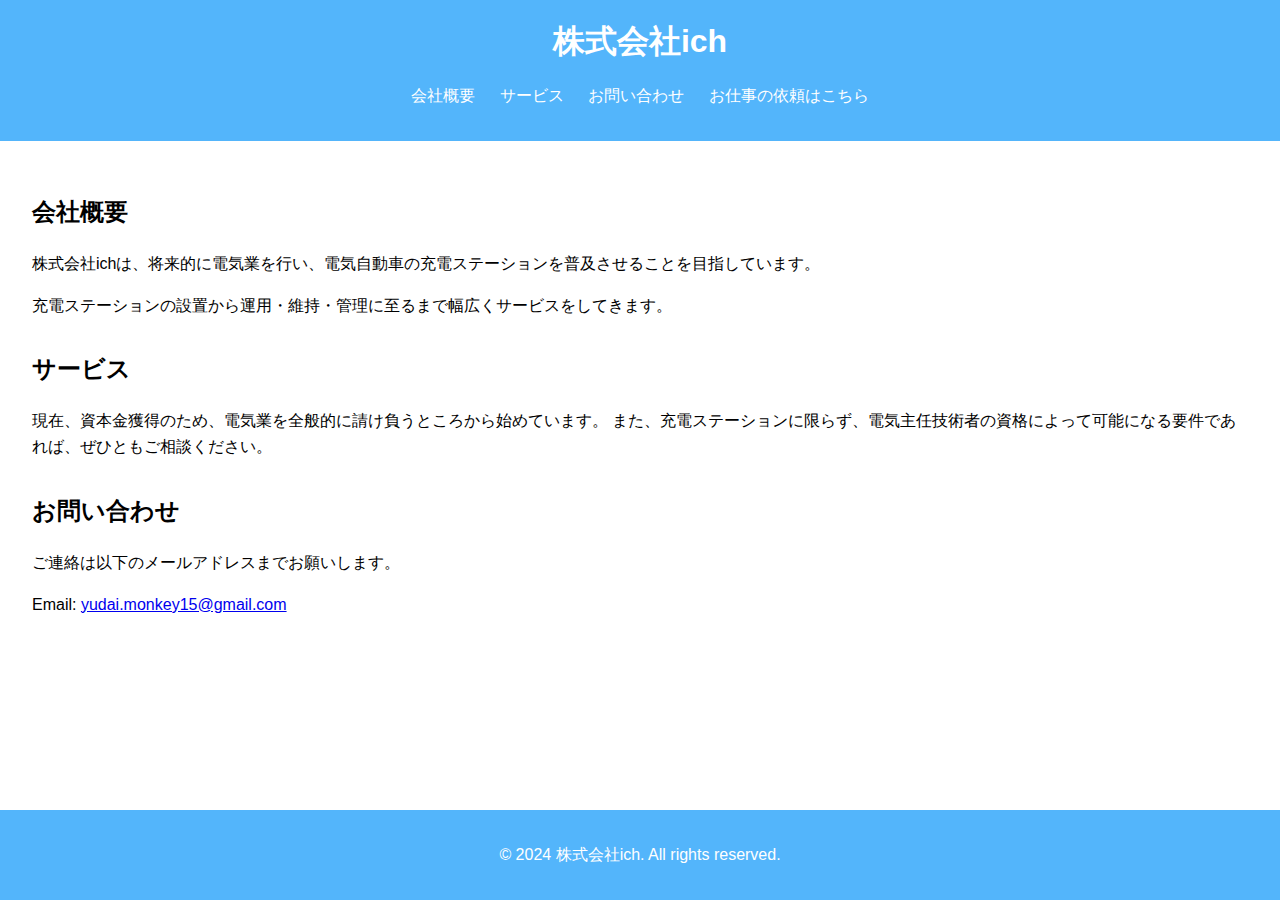
<file: index.html>
<!DOCTYPE html>
<html lang="ja">
<head>
    <meta charset="UTF-8">
    <meta name="viewport" content="width=device-width, initial-scale=1.0">
    <title>株式会社ich</title>
    <link rel="stylesheet" href="styles.css">
</head>
<body>
    <header>
        <h1>株式会社ich</h1>
        <nav>
            <ul>
                <li><a href="#about">会社概要</a></li>
                <li><a href="#services">サービス</a></li>
                <li><a href="#contact">お問い合わせ</a></li>
                <li><a href="request.html">お仕事の依頼はこちら</a></li>
            </ul>
        </nav>
    </header>

    <main>
        <section id="about">
            <h2>会社概要</h2>
            <p>株式会社ichは、将来的に電気業を行い、電気自動車の充電ステーションを普及させることを目指しています。</p>
            <p>充電ステーションの設置から運用・維持・管理に至るまで幅広くサービスをしてきます。</p>
        </section>

        <section id="services">
            <h2>サービス</h2>
            <p>現在、資本金獲得のため、電気業を全般的に請け負うところから始めています。
                また、充電ステーションに限らず、電気主任技術者の資格によって可能になる要件であれば、ぜひともご相談ください。</p>
        </section>

        <section id="contact">
            <h2>お問い合わせ</h2>
            <p>ご連絡は以下のメールアドレスまでお願いします。</p>
            <p>Email: <a href="mailto:yudai.monkey15@gmail.com">yudai.monkey15@gmail.com</a></p>
        </section>
    </main>

    <footer>
        <p>&copy; 2024 株式会社ich. All rights reserved.</p>
    </footer>
</body>
</html>
</file>
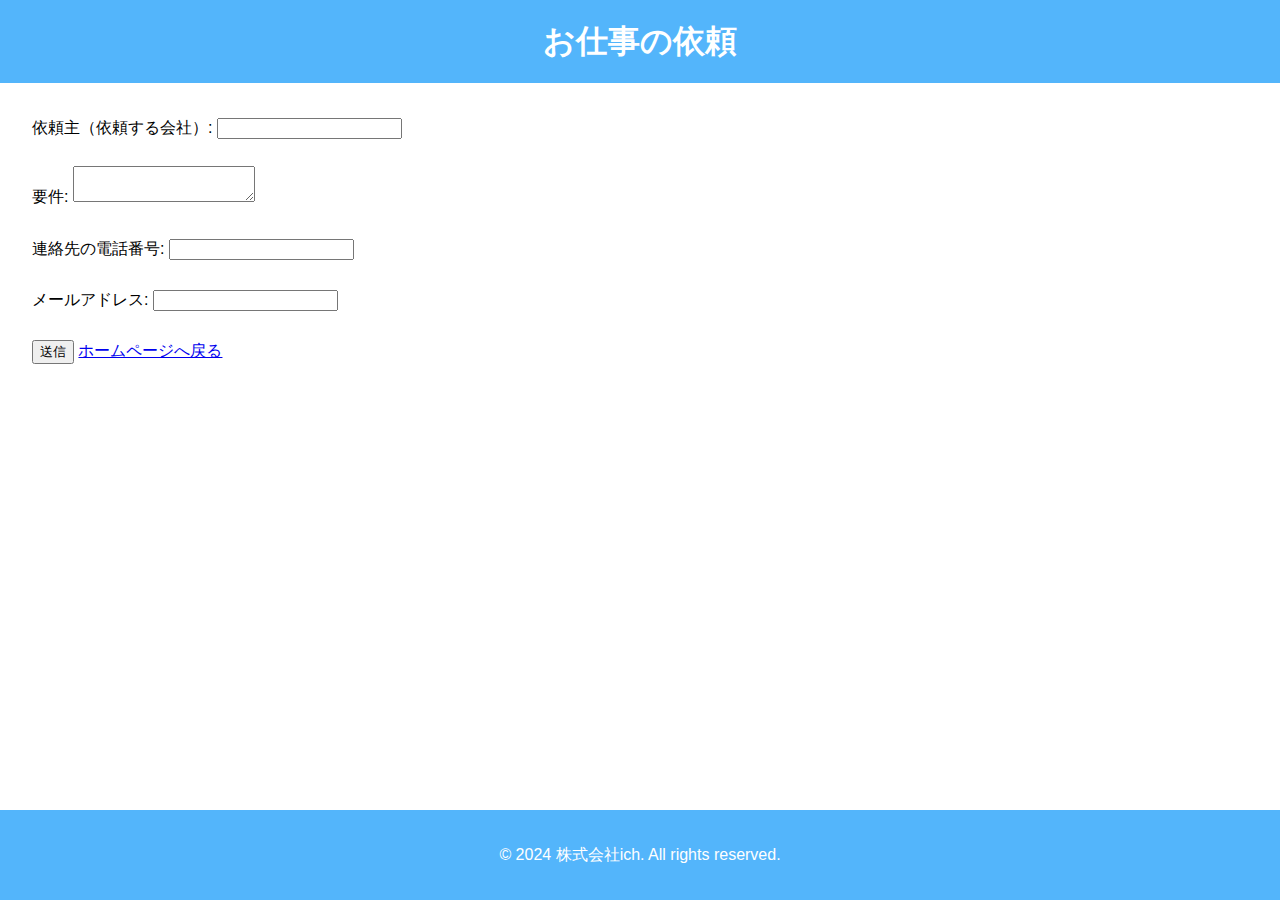
<file: request.html>
<!DOCTYPE html>
<html lang="ja">
<head>
    <meta charset="UTF-8">
    <meta name="viewport" content="width=device-width, initial-scale=1.0">
    <title>お仕事の依頼</title>
    <link rel="stylesheet" href="styles.css">
</head>
<body>
    <header>
        <h1>お仕事の依頼</h1>
    </header>

    <main>
        <!-- method="get"を使い、mailtoで直接メール送信 -->
        <form id="request-form" method="get" action="mailto:ich527inc@gmail.com">
            <label for="company">依頼主（依頼する会社）:</label>
            <input type="text" id="company" name="company" required><br><br>

            <label for="requirements">要件:</label>
            <textarea id="requirements" name="requirements" required></textarea><br><br>

            <label for="phone">連絡先の電話番号:</label>
            <input type="tel" id="phone" name="phone" required><br><br>

            <label for="email">メールアドレス:</label>
            <input type="email" id="email" name="email" required><br><br>

            <input type="submit" value="送信">
            <a href="index.html">ホームページへ戻る</a>
        </form>
    </main>

    <footer>
        <p>&copy; 2024 株式会社ich. All rights reserved.</p>
    </footer>
</body>
</html>
</file>
<file: styles.css>
body {
    font-family: Arial, sans-serif;
    line-height: 1.6;
    margin: 0;
    padding: 0;
}

header {
    background: rgb(83, 181, 251);
    color: #fff;
    padding: 1rem 0;
    text-align: center;
}

header h1 {
    margin: 0;
}

nav ul {
    list-style: none;
    padding: 0;
}

nav ul li {
    display: inline;
    margin: 0 10px;
}

nav ul li a {
    color: #fff;
    text-decoration: none;
}

main {
    padding: 2rem;
}

section {
    margin-bottom: 2rem;
}

footer {
    background: rgb(83, 181, 251);
    color: #fff;
    text-align: center;
    padding: 1rem 0;
    position: absolute;
    width: 100%;
    bottom: 0;
}
</file>
